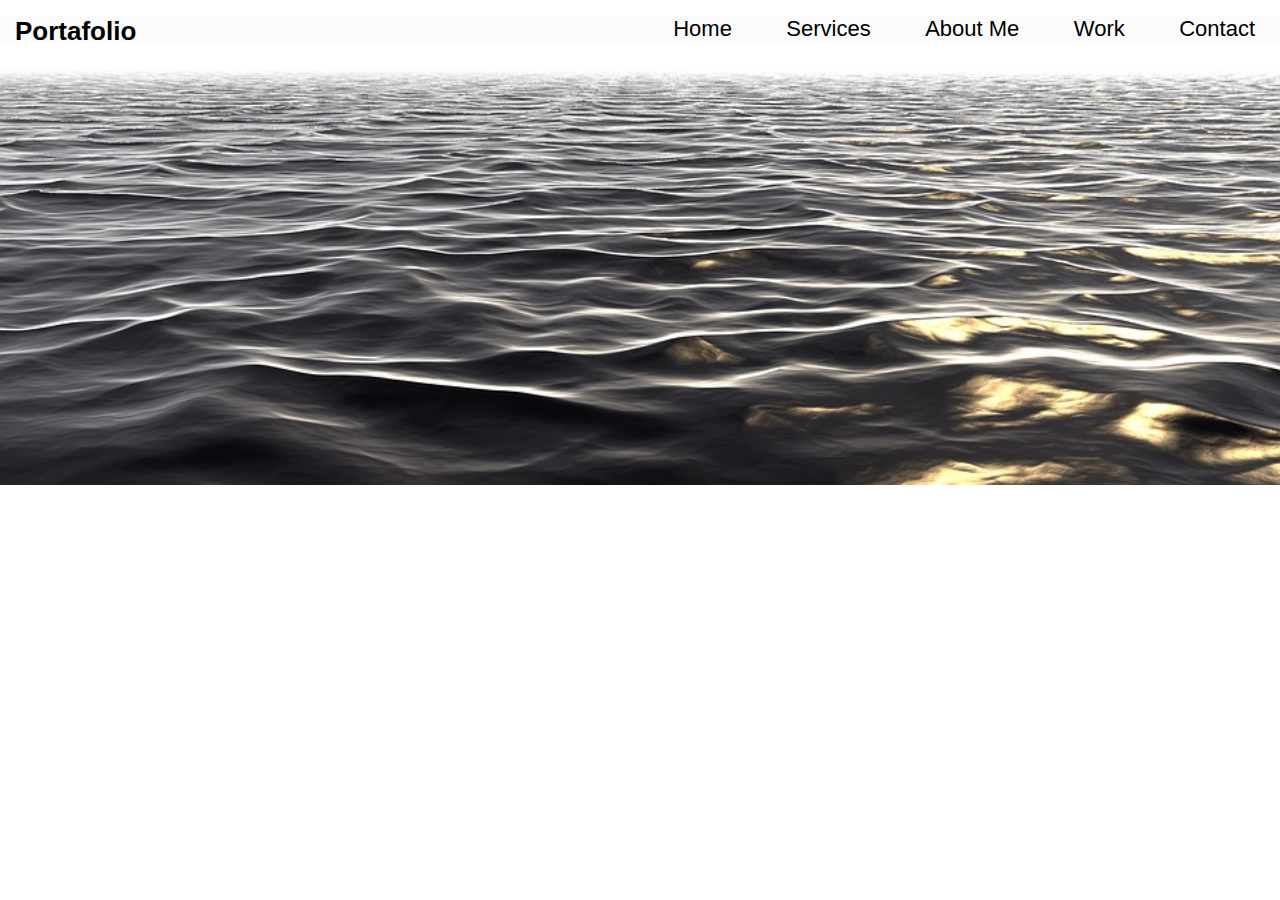
<file: index.html>
<!DOCTYPE html>
<html lang="en">
<head>
    <meta charset="UTF-8">
    <meta name="viewport" content="width=device-width, initial-scale=1.0">
    <meta http-equiv="X-UA-Compatible" content="ie=edge">
    <link rel="stylesheet" href="style.css">
    <title>Banner</title>
</head>
<body>
        <ul class="nav">

            <div class="logo">
                <a href="#">Portafolio</a>
            </div>

        
            <li><a href="#">Home</a></li>            
            <li><a href="#">Services</a></li>
            <li><a href="#">About Me</a></li>
            <li><a href="#">Work</a></li>      
            <li><a href="">Contact</a></li>                       
        </ul>
        
        <div class="banner">
            <img class="banner-image" src="image/banner-img.jpg"> 
        </div>
</body>
</html>
</file>
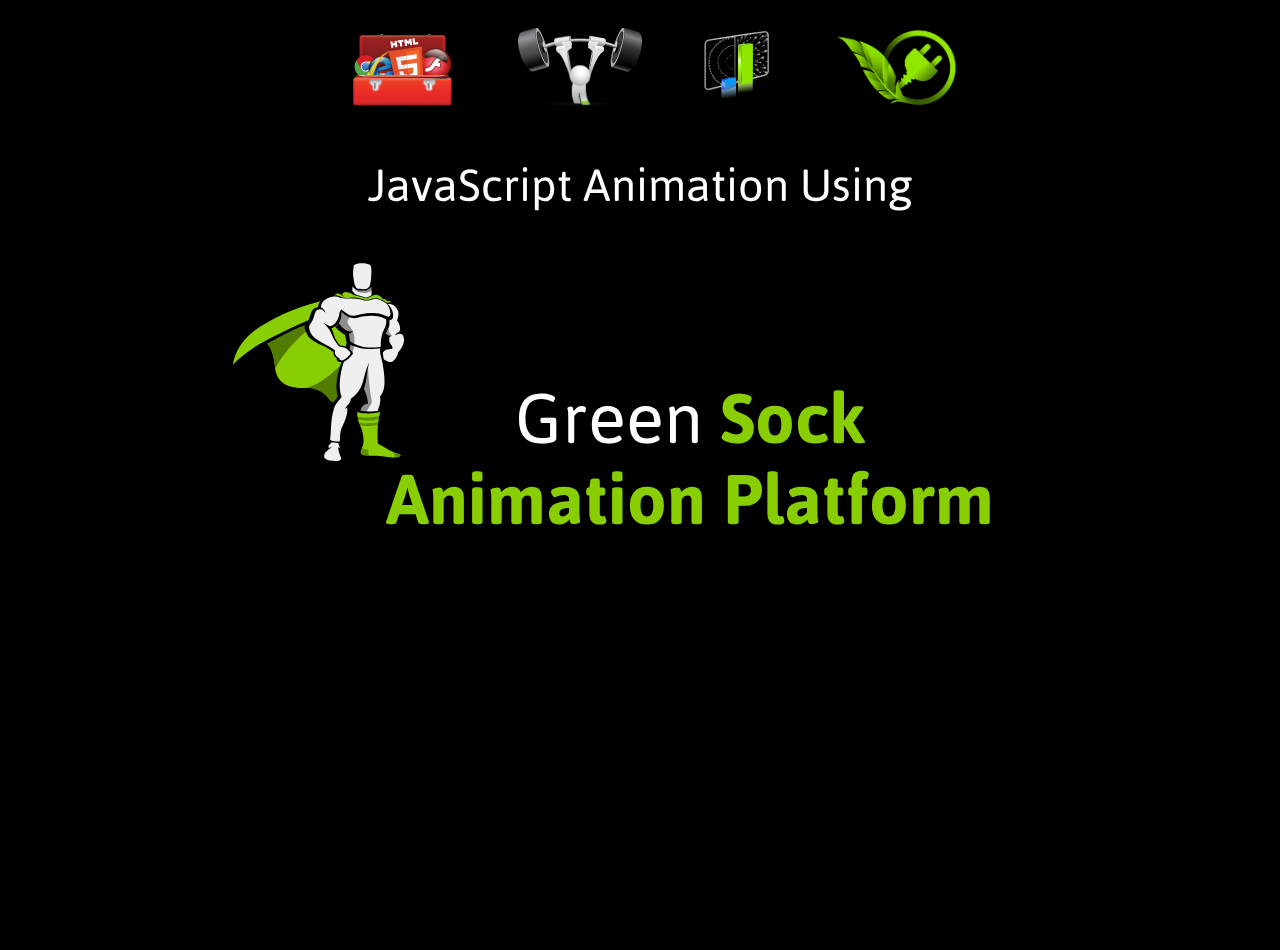
<file: gsap-javascript-animation/2-gsap-javascript-animation-m2-exercise-files/before/index.html>
<!DOCTYPE html>
<html>
<head lang="en">
    <meta charset="UTF-8">
    <title>JS Animation using GSAP</title>
    <link rel="stylesheet" href="css/style.css"/>
</head>
<body>

<div class="content-holder">
    <div class="tools">
        <img src="images/tool-box.svg"/>
        <img src="images/weight-lifter.svg"/>
        <img src="images/crazy-fast.svg"/>
        <img src="images/leaf.png"/>
    </div>

    <div class="title">
        JavaScript Animation Using
    </div>

    <div class="gsapTitle">
        <div class="superman">
            <img src="images/gsap-superhero.svg">

            <div class="mainTitle"><p><span class="asapReg">Green</span><span class="greenText"> Sock</span></p>

                <p><span class="greenText">Animation Platform</span></p>
            </div>
        </div>
    </div>

</div>

</body>
</html>
</file>
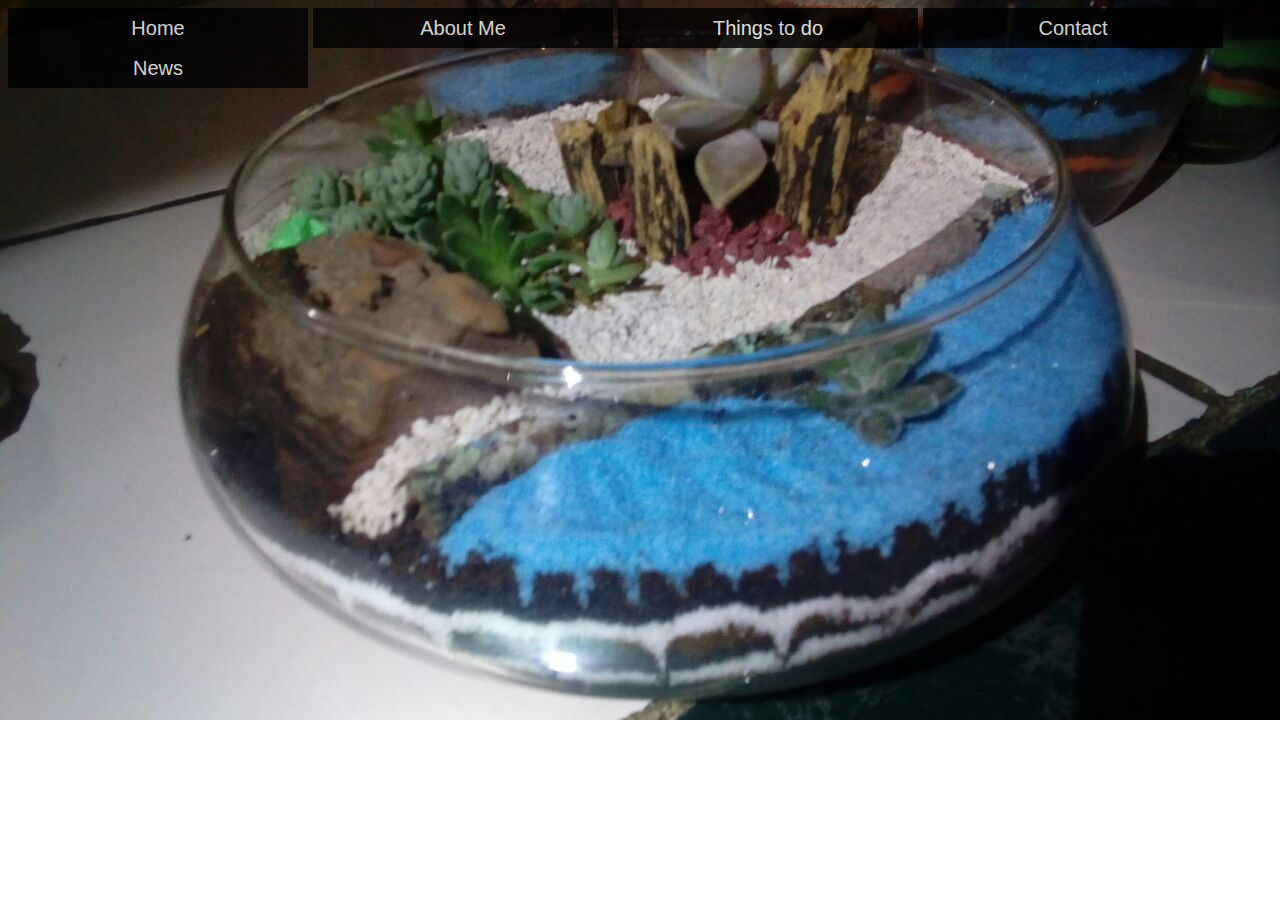
<file: index..html>
<!DOCTYPE html>
<html lang="en">
<head>
    <meta charset="UTF-8">
    <meta name="viewport" content="width=device-width, initial-scale=1.0">
    <meta http-equiv="X-UA-Compatible" content="ie=edge">
    <link rel="stylesheet" href="style2.css">
    <title>Banner</title>
</head>
<body>
    
        <ul class="nav">
            <li><a href="#">Home</a></li>            
            <li><a href="#">About Me</a>
            <ul>
                <li><a href="#">Our team</a></li>
                <li><a href="#">Camp Sites</a></li>      
                <li><a href="#">Mission &amp; Vision</a></li>        
                <li><a href="#">Resources</a></li>                
            </ul>
            </li>
            <li><a href="#">Things to do</a>
            <ul>
                <li><a href="#">Activites</a></li>
                <li><a href="#">Park</a></li>      
                <li><a href="#">Shops</a></li>        
                <li><a href="#">Events</a></li>                
            </ul>
            </li>
            <li><a href="#">Contact</a>
            <ul>
                <li><a href="#">Maps</a></li>
                <li><a href="#">Directions</a></li>                      
            </ul>
            </li>      
            <li><a href="#">News</a></li>                       
        </ul>
</body>
</html>
</file>
<file: style.css>
body {
    margin: 0;
    padding: 0;
    font-family: Arial, sans-serif;
}

.nav {
    background: #fbfbfb;
    color: #000000;
    list-style: none;
    text-align: right;
    padding: 0;
}

ul > li {
    display: inline-block;
    padding: 0 25px 0 25px;
    font-size: 22px;        
}

.nav > li > a {
    text-decoration: none;
    color: #000000;
}

.nav > li > a:hover {
    color: #c1c1c1;
}

.logo {
    color: #000000;
    float: left;
    padding-left: 15px;
    font-size: 26px;
    font-weight: bold;
}

.logo > a {
    text-decoration: none;
    color: #000000;
}

.banner {
    width: 100%;
    display: block;
}

.banner > .banner-image {
    width: 100%;
    display: block;
}
</file>
<file: gsap-javascript-animation/2-gsap-javascript-animation-m2-exercise-files/before/css/style.css>
@font-face {
    src: url(../fonts/Asap-Regular.ttf);
    font-family: ASAP;
}

@font-face {
    src: url(../fonts/Asap-Bold.ttf);
    font-family: ASAP_BOLD;
    font-weight: bold;
}

* {
    margin: 0;
}

html {
    height: 100%;
}

body {
    background-color: #000000;
    height: 100%;
    -webkit-transform-style: preserve-3d;
    -moz-transform-style: preserve-3d;
    transform-style: preserve-3d;
    color: #ffffff;
    font-family: ASAP;
}

.content-holder {
    position: relative;
    width: 80%;
    height: 85%;
    margin: 0 auto;
    top: 40%;
    -webkit-transform: translateY(-50%);
    -ms-transform: translateY(-50%);
    transform: translateY(-50%);

}

.content-holder .tools {
    margin: 50px auto 0 auto;
    height: 100px;
    max-width: 800px;
    text-align: center;

}

.content-holder .tools img {
    height: 80%;
    margin-right: 15px;
    margin-left: 15px;
}

.content-holder .title {
    text-align: center;
    font-size: 280%;
    margin-top: 3%;
}

.content-holder .gsapTitle {
    width: 80%;
    margin: 5% auto 0 auto;
    max-height: 400px;
}

.gsapTitle .superman {
    max-height: 400px;
    position: relative;

}

.gsapTitle .superman img{
    width: 25%;
}

.gsapTitle .mainTitle{
    position: relative;
    right: -50px;
    margin-top: -90px;
}

.gsapTitle .superman p{
    font-family: ASAP_BOLD;
    text-align: center;
    font-size: 440%;
}

.greenText {
    color: #88ce02;
}

.asapReg {
    font-family: ASAP;
}
</file>
<file: style2.css>
body {
    background: url('img/terrario-ocean.jpg') no-repeat;
    background-size: cover;
    font-family: Arial;   
    color: white;    
}

ul {     
    margin: 0px; 
    padding: 0px;
    list-style: none;
    
}

ul li {
    float: left;
    width: 300px;
    height: 40px;
    background-color: black; 
    opacity: .8;   
    line-height: 40px;
    text-align: center;
    font-size: 20px;
    margin-right: 5px;
    padding-left: 25    px;
    
}

ul li a {
    text-decoration: none;
    color: white;
    display: block;
}    

ul li a:hover {
    color: green;
    background-color: skyblue;
}

ul li ul li {
    display: none;
}

ul li:hover ul li {
    display: block;
}
</file>
